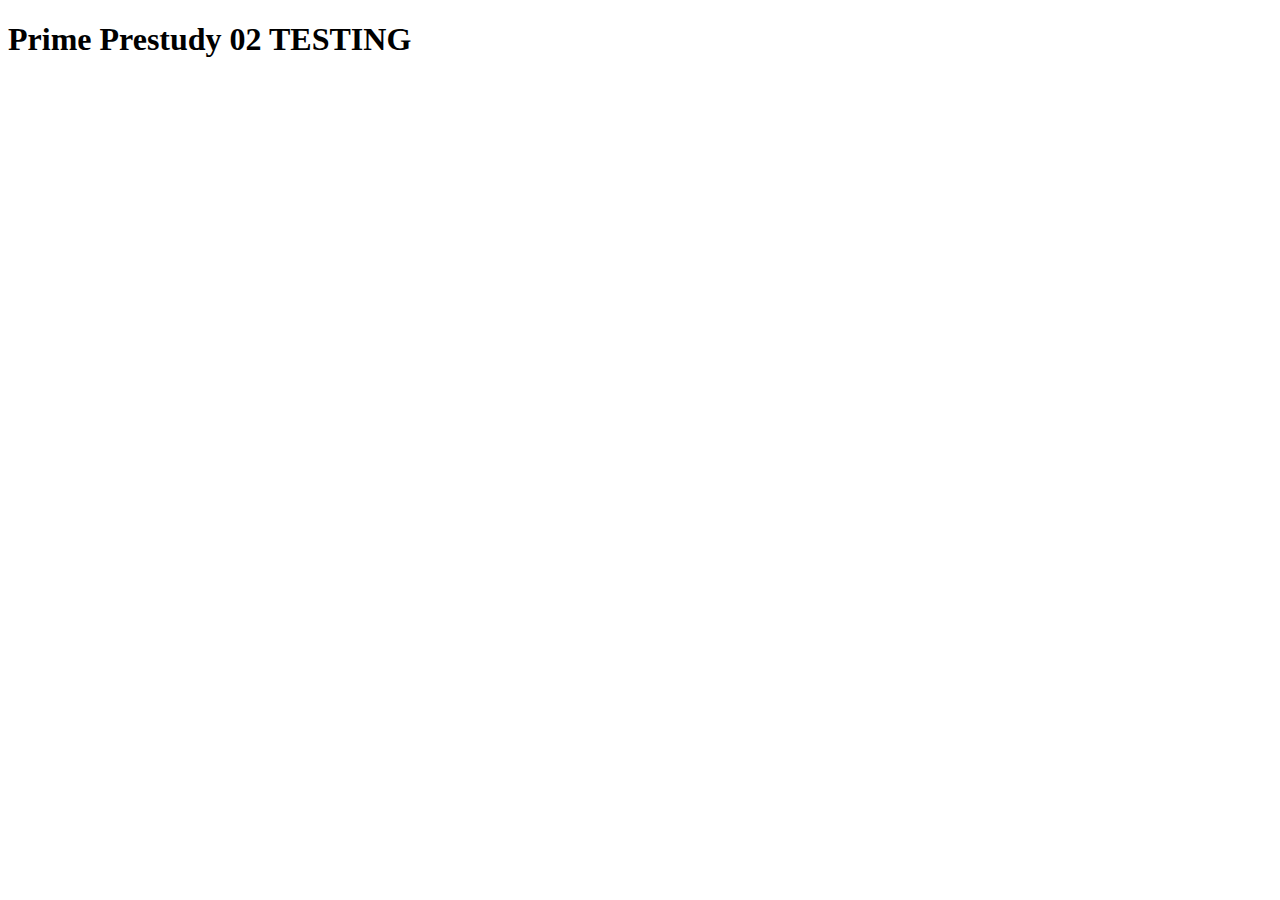
<file: index2.html>
<!doctype html>
<html>
	<head>
		<title>prime prestudy 02!</title>
	
		<script type = "text/javascript" src = "scripts2.js"></script>
	</head>
	<body onload="logObject()">
		<header>
			<h1>Prime Prestudy 02 TESTING</h1>
		</header>

		
		
	</body>
</html>
</file>
